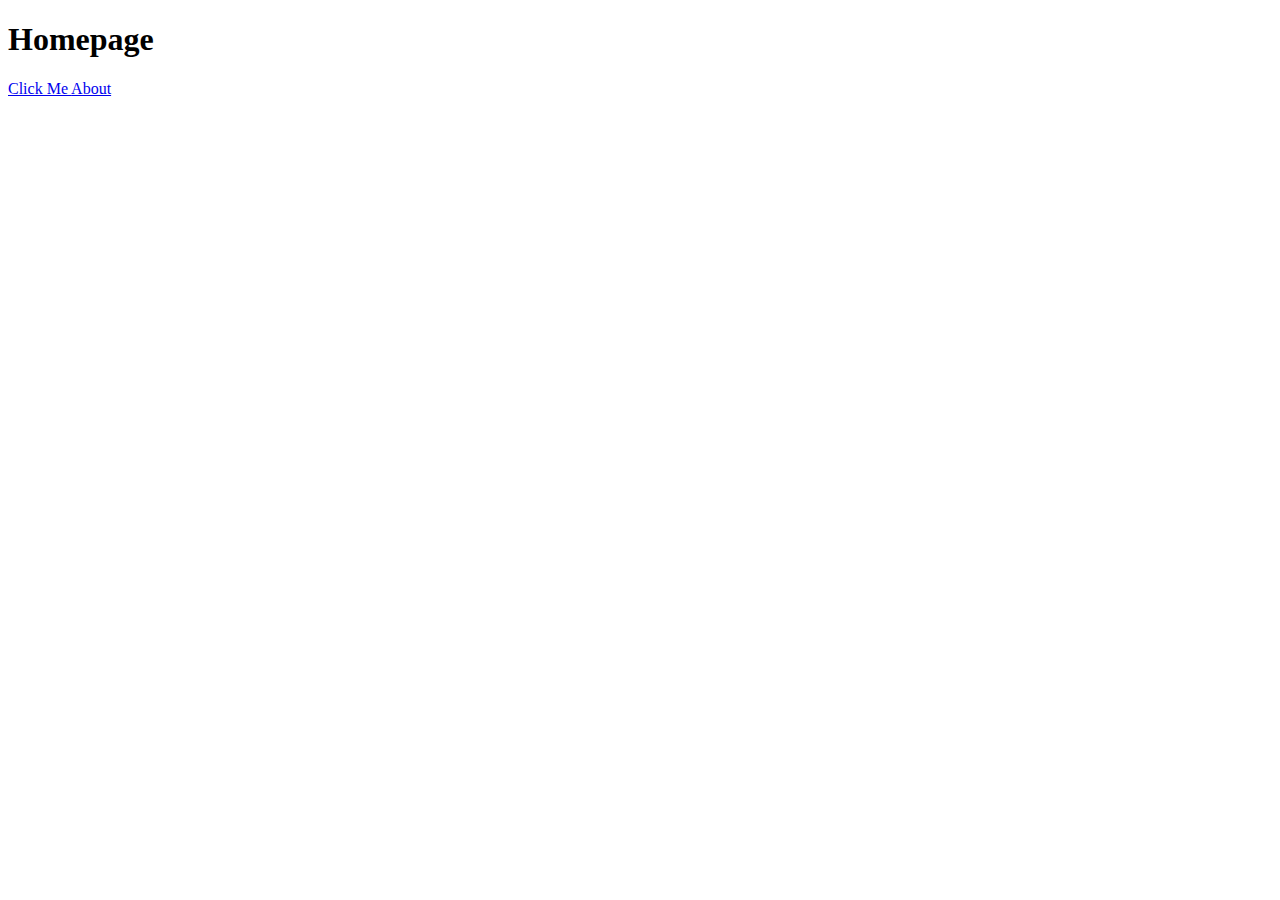
<file: index.html>
<!DOCTYPE html>
<html lang="en">
<head>
    <meta charset="UTF-8">
    <meta http-equiv="X-UA-Compatible" content="IE=edge">
    <meta name="viewport" content="width=device-width, initial-scale=1.0">
    <title>Links & Images</title>
</head>
<body>
    <h1> Homepage </h1>

    <a href="https://theuselessweb.com/"> Click Me </a>

    <a href="about.html"> About </a>
</body>
</html>
</file>
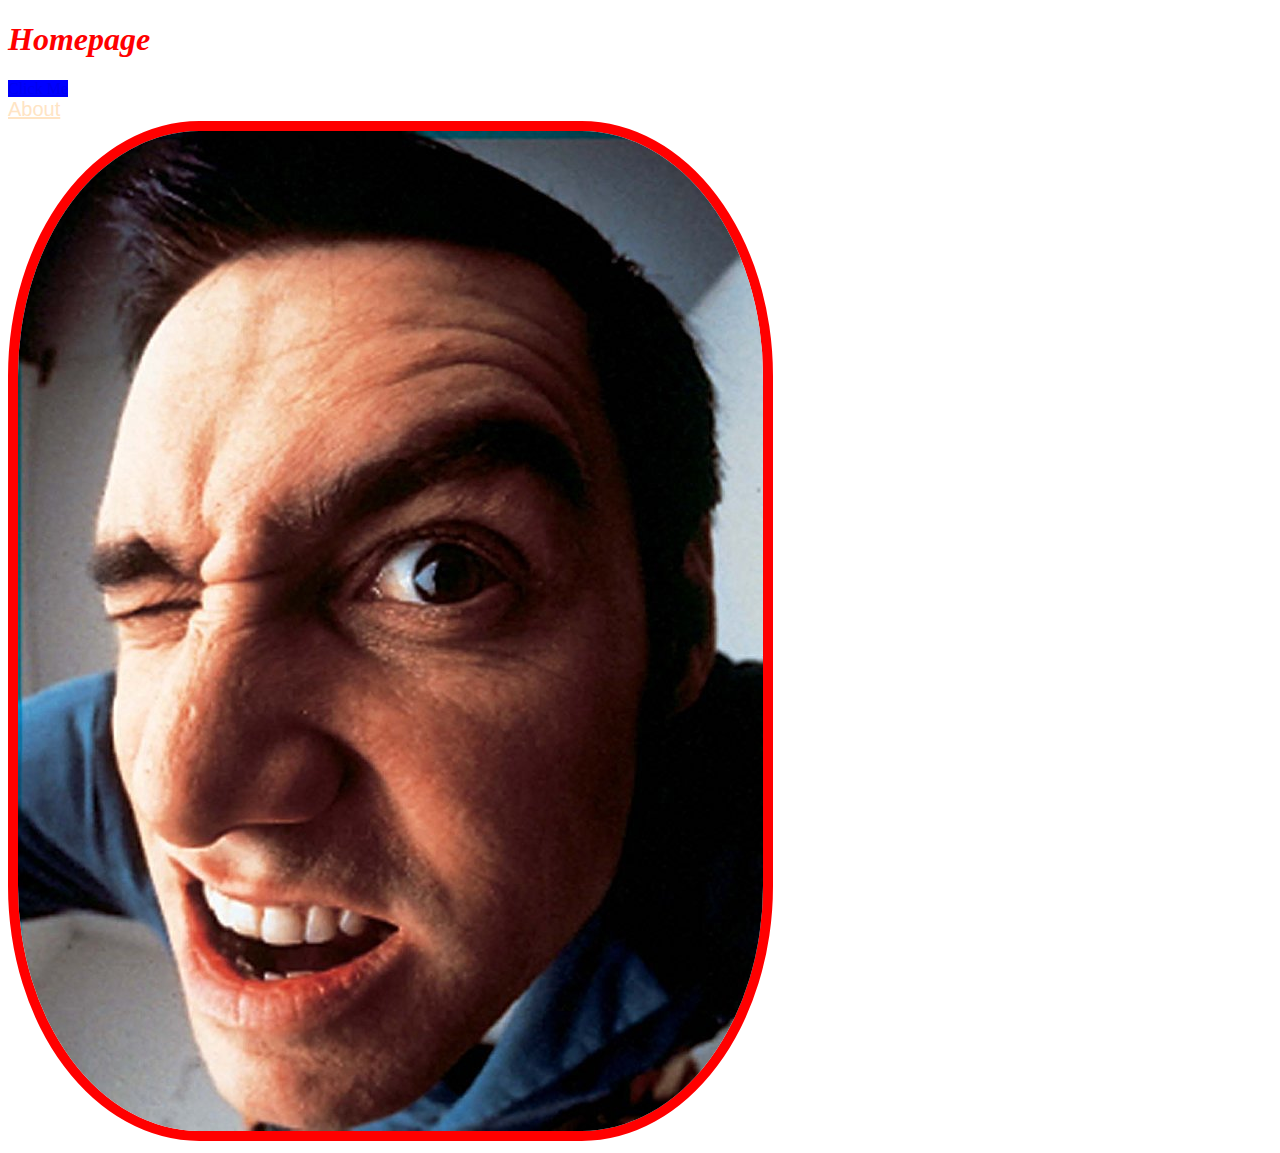
<file: links-and-images/index.html>
<!DOCTYPE html>
<html lang="en">
<head>
    <meta charset="UTF-8">
    <meta http-equiv="X-UA-Compatible" content="IE=edge">
    <meta name="viewport" content="width=device-width, initial-scale=1.0">
    <link rel="stylesheet" href="./css/style.css">
    <title>Links & Images</title>
</head>
<body>
    <h1 style="color: #ff0000; font-style: oblique;"> Homepage </h1>

    <a class="click-me" href="https://theuselessweb.com/"> Click Me </a>
    <br>

    <a class="about-text" href="./pages/about.html"> About </a>
    <br>

    <img class="test-image" src="./images/first-img.jpg" alt="first-img.jpg">
</body>
</html>
</file>
<file: links-and-images/css/style.css>
.click-me {
    background-color: #0000ff;
}

.about-text {
    font-family: Arial, Helvetica, sans-serif;
    font-size: 20px;
    color: #ffe4c4;
}

.test-image {
    border: solid 10px;
    color: #ff0000;
    border-radius: 25%;
}
</file>
